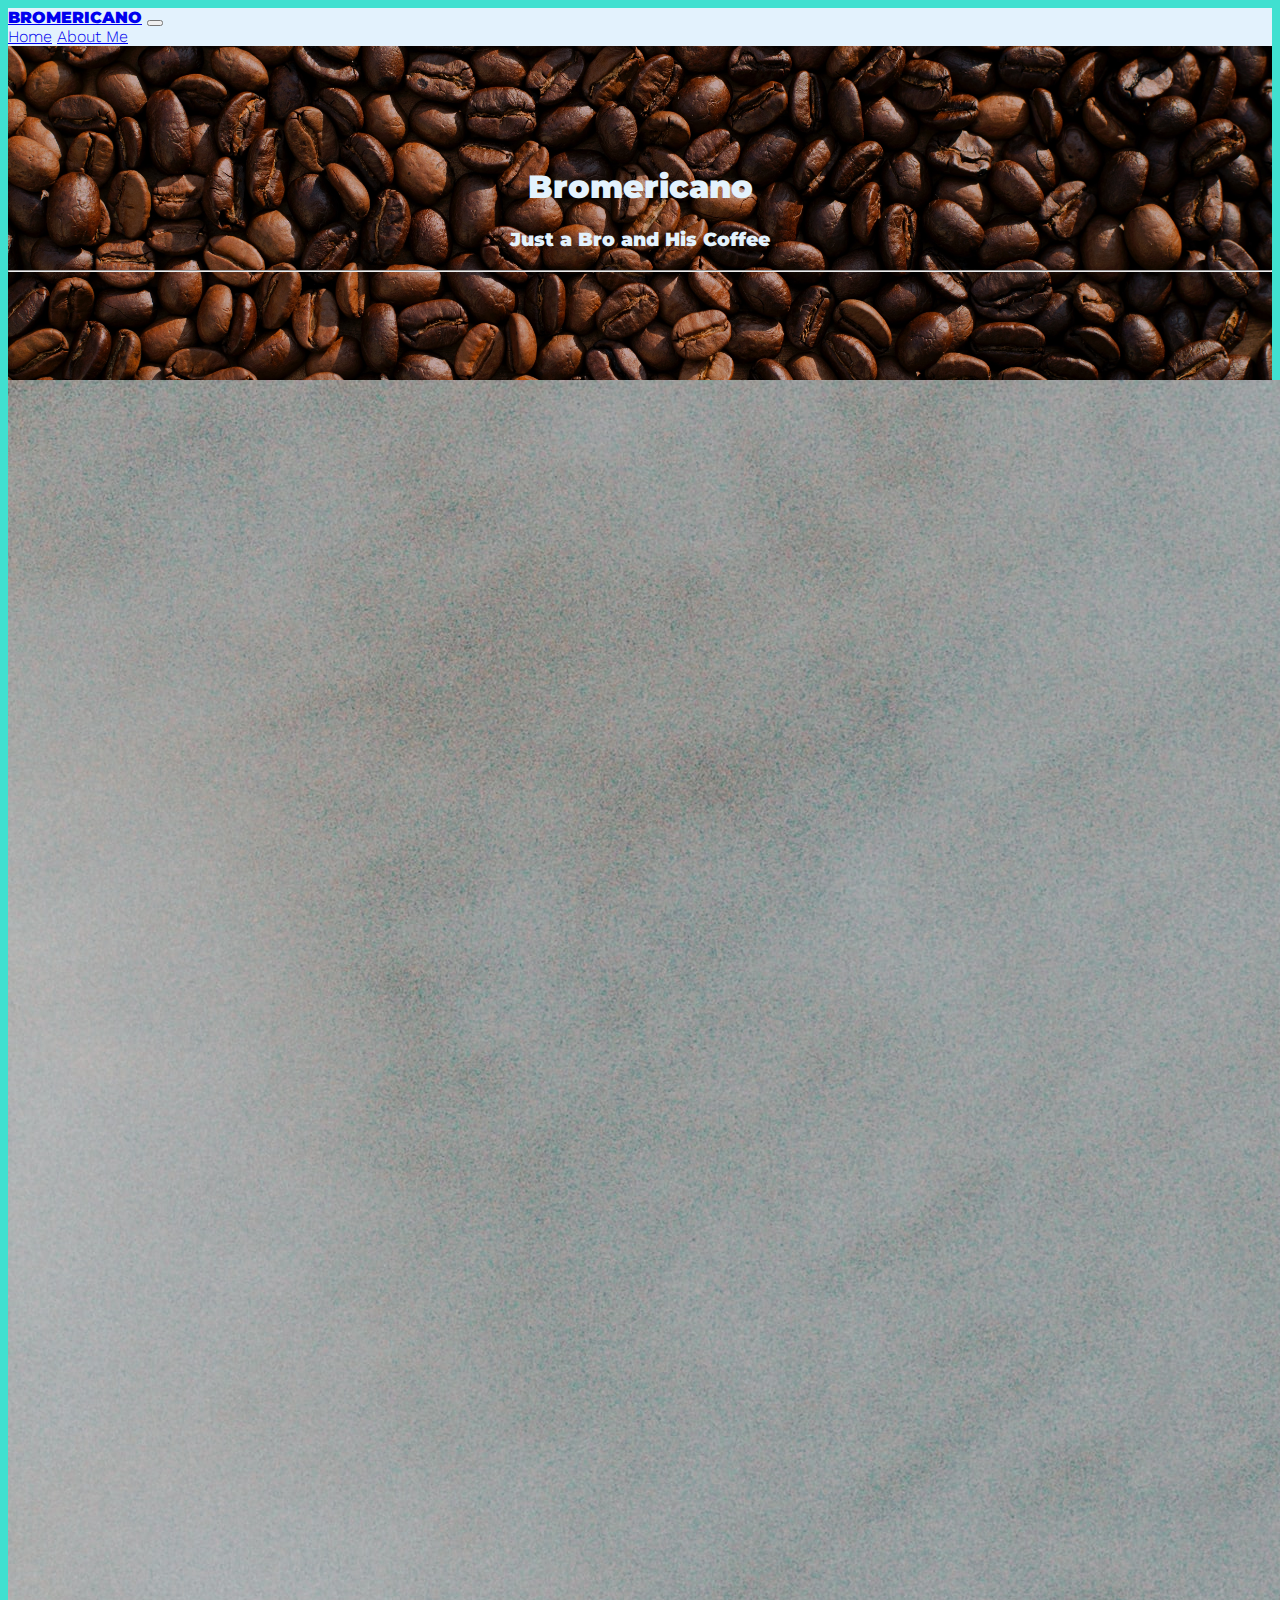
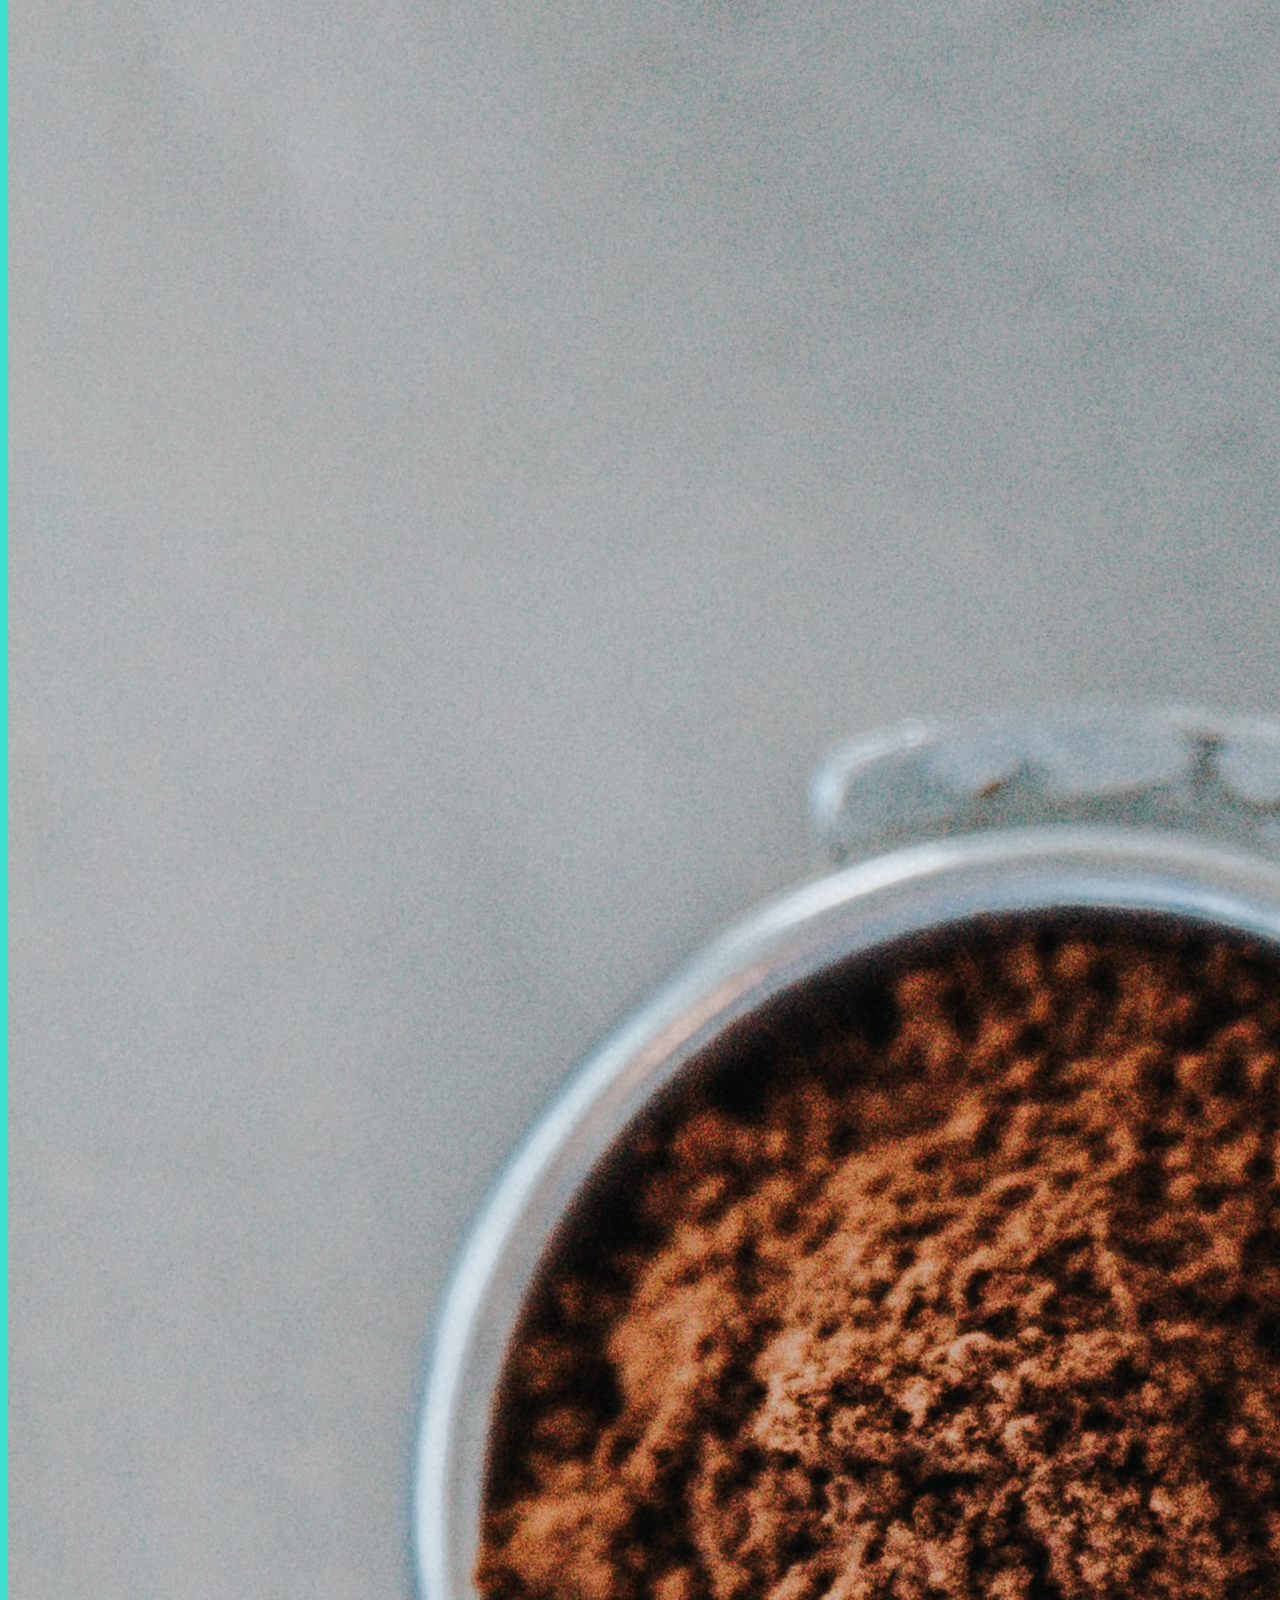
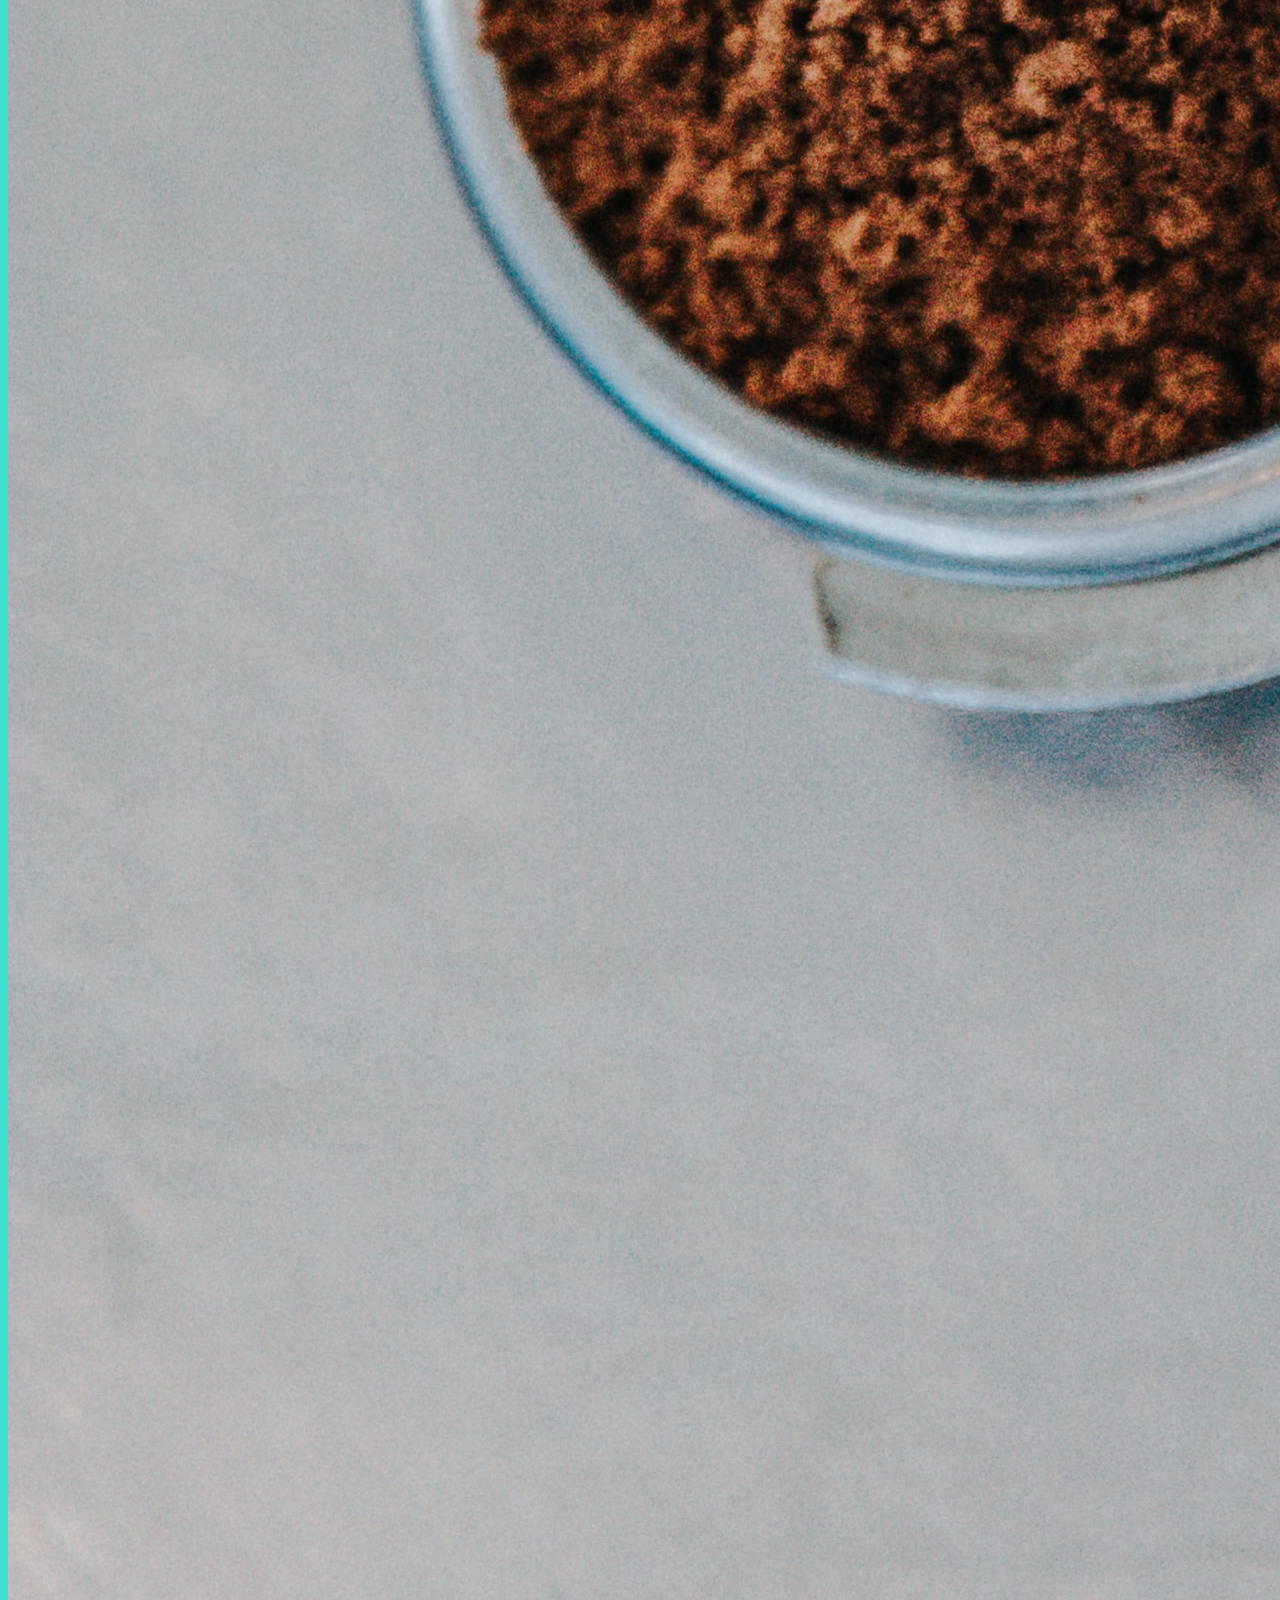
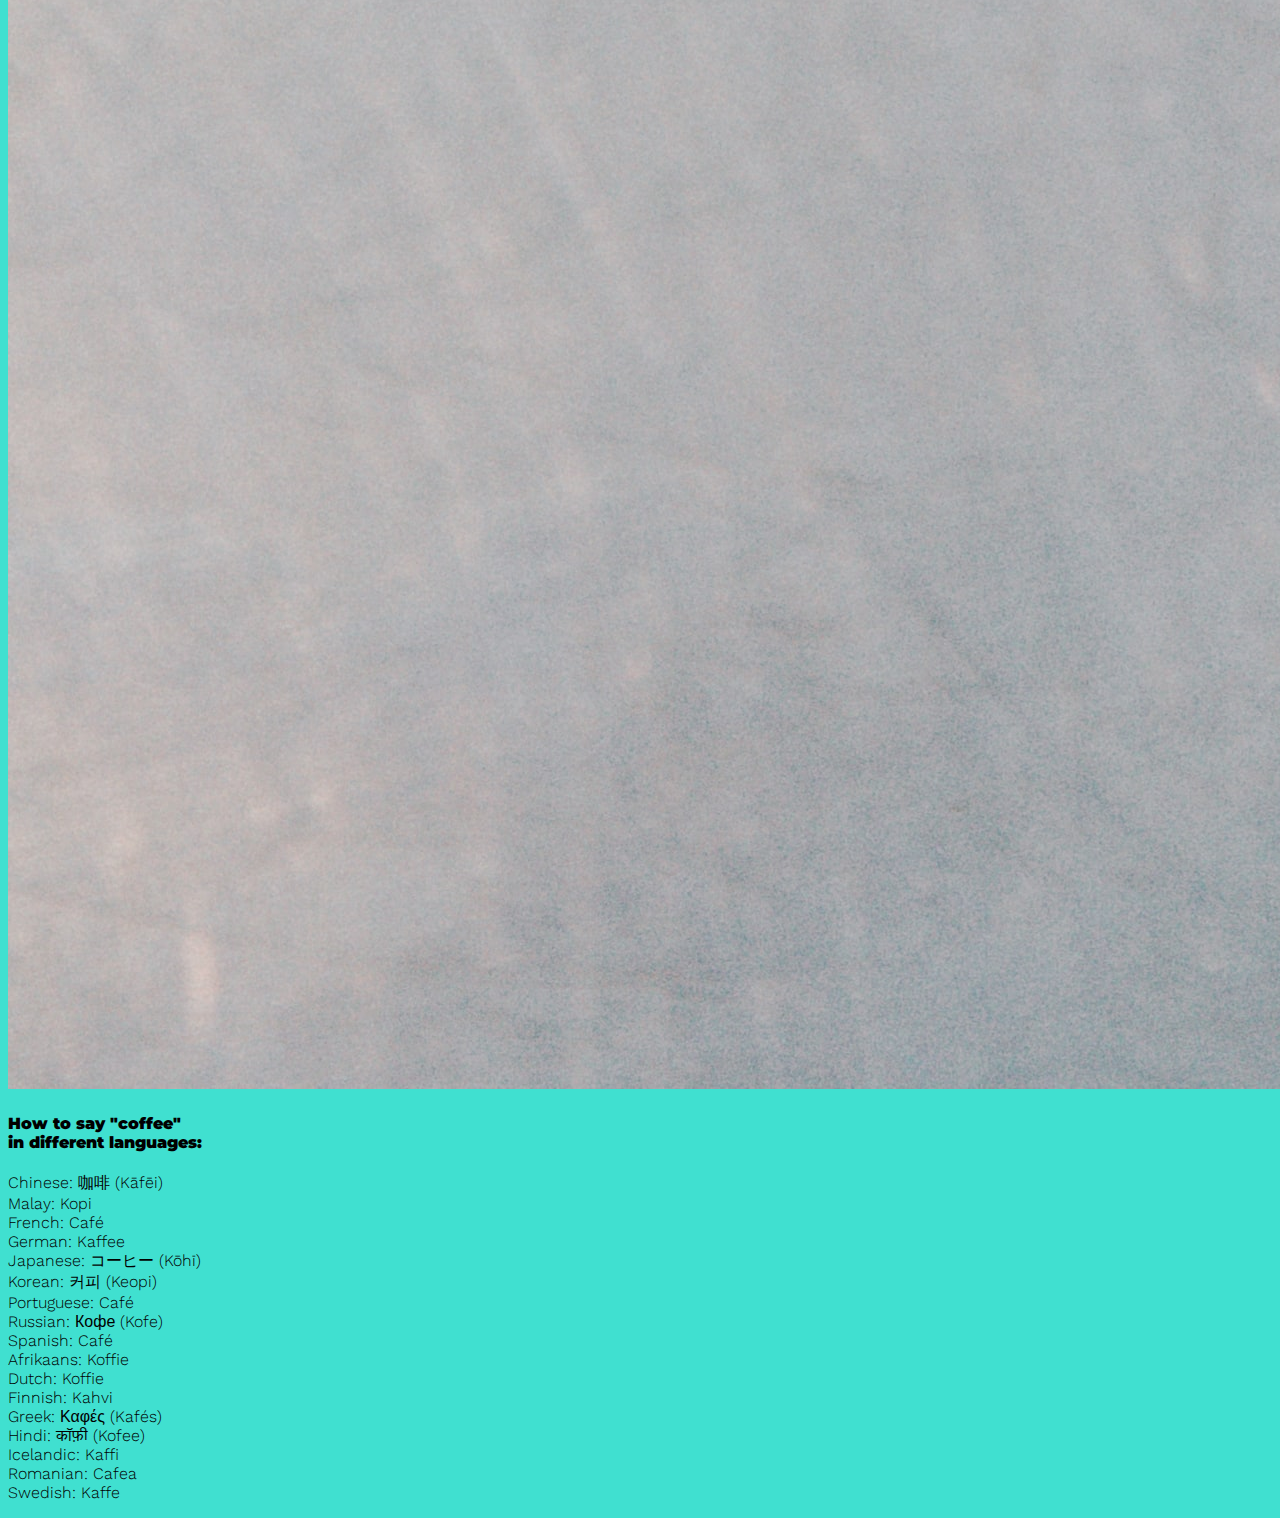
<file: index.html>
<!doctype html>
<html lang="en">
  <head>
    <meta charset="utf-8">
    <meta name="viewport" content="width=device-width, initial-scale=1, shrink-to-fit=no">

    <link rel="stylesheet" href="https://stackpath.bootstrapcdn.com/bootstrap/4.5.0/css/bootstrap.min.css" integrity="sha384-9aIt2nRpC12Uk9gS9baDl411NQApFmC26EwAOH8WgZl5MYYxFfc+NcPb1dKGj7Sk" crossorigin="anonymous">
    <link rel="stylesheet" href="https://use.fontawesome.com/releases/v5.13.1/css/all.css" integrity="sha384-xxzQGERXS00kBmZW/6qxqJPyxW3UR0BPsL4c8ILaIWXva5kFi7TxkIIaMiKtqV1Q" crossorigin="anonymous">
    <link href="https://fonts.googleapis.com/css?family=Montserrat:900|Work+Sans:300" rel="stylesheet">
    <link rel="stylesheet" href="styles.css">

    <title>Bromericano</title>
  </head>
  <body>
    <nav class="navbar navbar-expand-lg navbar-light">
        <a class="navbar-brand" href="#"><i class="fas fa-mug-hot"></i> BROMERICANO</a>
        <button class="navbar-toggler" type="button" data-toggle="collapse" data-target="#navbarNavAltMarkup" aria-controls="navbarNavAltMarkup" aria-expanded="false" aria-label="Toggle navigation">
          <span class="navbar-toggler-icon"></span>
        </button>
        <div class="collapse navbar-collapse" id="navbarNavAltMarkup">
          <div class="navbar-nav">
            <a class="nav-item nav-link active" href="#">Home</a>
            <a class="nav-item nav-link" href="#">About Me</a>
          </div>
        </div>
    </nav>

    <section class="container-fluid px-0">
        <div class="row">
            <div class="col-12">
                <div id="content">
                    <h1>Bromericano</h1>
                    <h3>Just a Bro and His Coffee</h3>
                    <hr>
                </div>
            </div>
        </div>
    </section>

    <section class="container-fluid px-0">
        <div class="row justify-content-center align-items-center">
            <div class="col-12 col-md-6">
                <img src="imgs/coffee-scoops.jpg" class="img-fluid">
            </div>
            <div class="col-12 col-md-6">
                <h4 class="text-center">How to say "coffee"<br>in different languages:</h2>
                <p class="lead text-center">Chinese: 咖啡 (Kāfēi)
                    <br>Malay: Kopi
                    <br>French: Café
                    <br>German: Kaffee
                    <br>Japanese: コーヒー (Kōhī)
                    <br>Korean: 커피 (Keopi)
                    <br>Portuguese: Café
                    <br>Russian: Кофе (Kofe)
                    <br>Spanish: Café
                    <br>Afrikaans: Koffie
                    <br>Dutch: Koffie
                    <br>Finnish: Kahvi
                    <br>Greek: Καφές (Kafés)
                    <br>Hindi: कॉफ़ी (Kofee)
                    <br>Icelandic: Kaffi
                    <br>Romanian: Cafea
                    <br>Swedish: Kaffe</p>
            </div>
        </div>
    </section>

    <script src="https://code.jquery.com/jquery-3.5.1.slim.min.js" integrity="sha384-DfXdz2htPH0lsSSs5nCTpuj/zy4C+OGpamoFVy38MVBnE+IbbVYUew+OrCXaRkfj" crossorigin="anonymous"></script>
    <script src="https://cdn.jsdelivr.net/npm/popper.js@1.16.0/dist/umd/popper.min.js" integrity="sha384-Q6E9RHvbIyZFJoft+2mJbHaEWldlvI9IOYy5n3zV9zzTtmI3UksdQRVvoxMfooAo" crossorigin="anonymous"></script>
    <script src="https://stackpath.bootstrapcdn.com/bootstrap/4.5.0/js/bootstrap.min.js" integrity="sha384-OgVRvuATP1z7JjHLkuOU7Xw704+h835Lr+6QL9UvYjZE3Ipu6Tp75j7Bh/kR0JKI" crossorigin="anonymous"></script>
  </body>
</html>
</file>
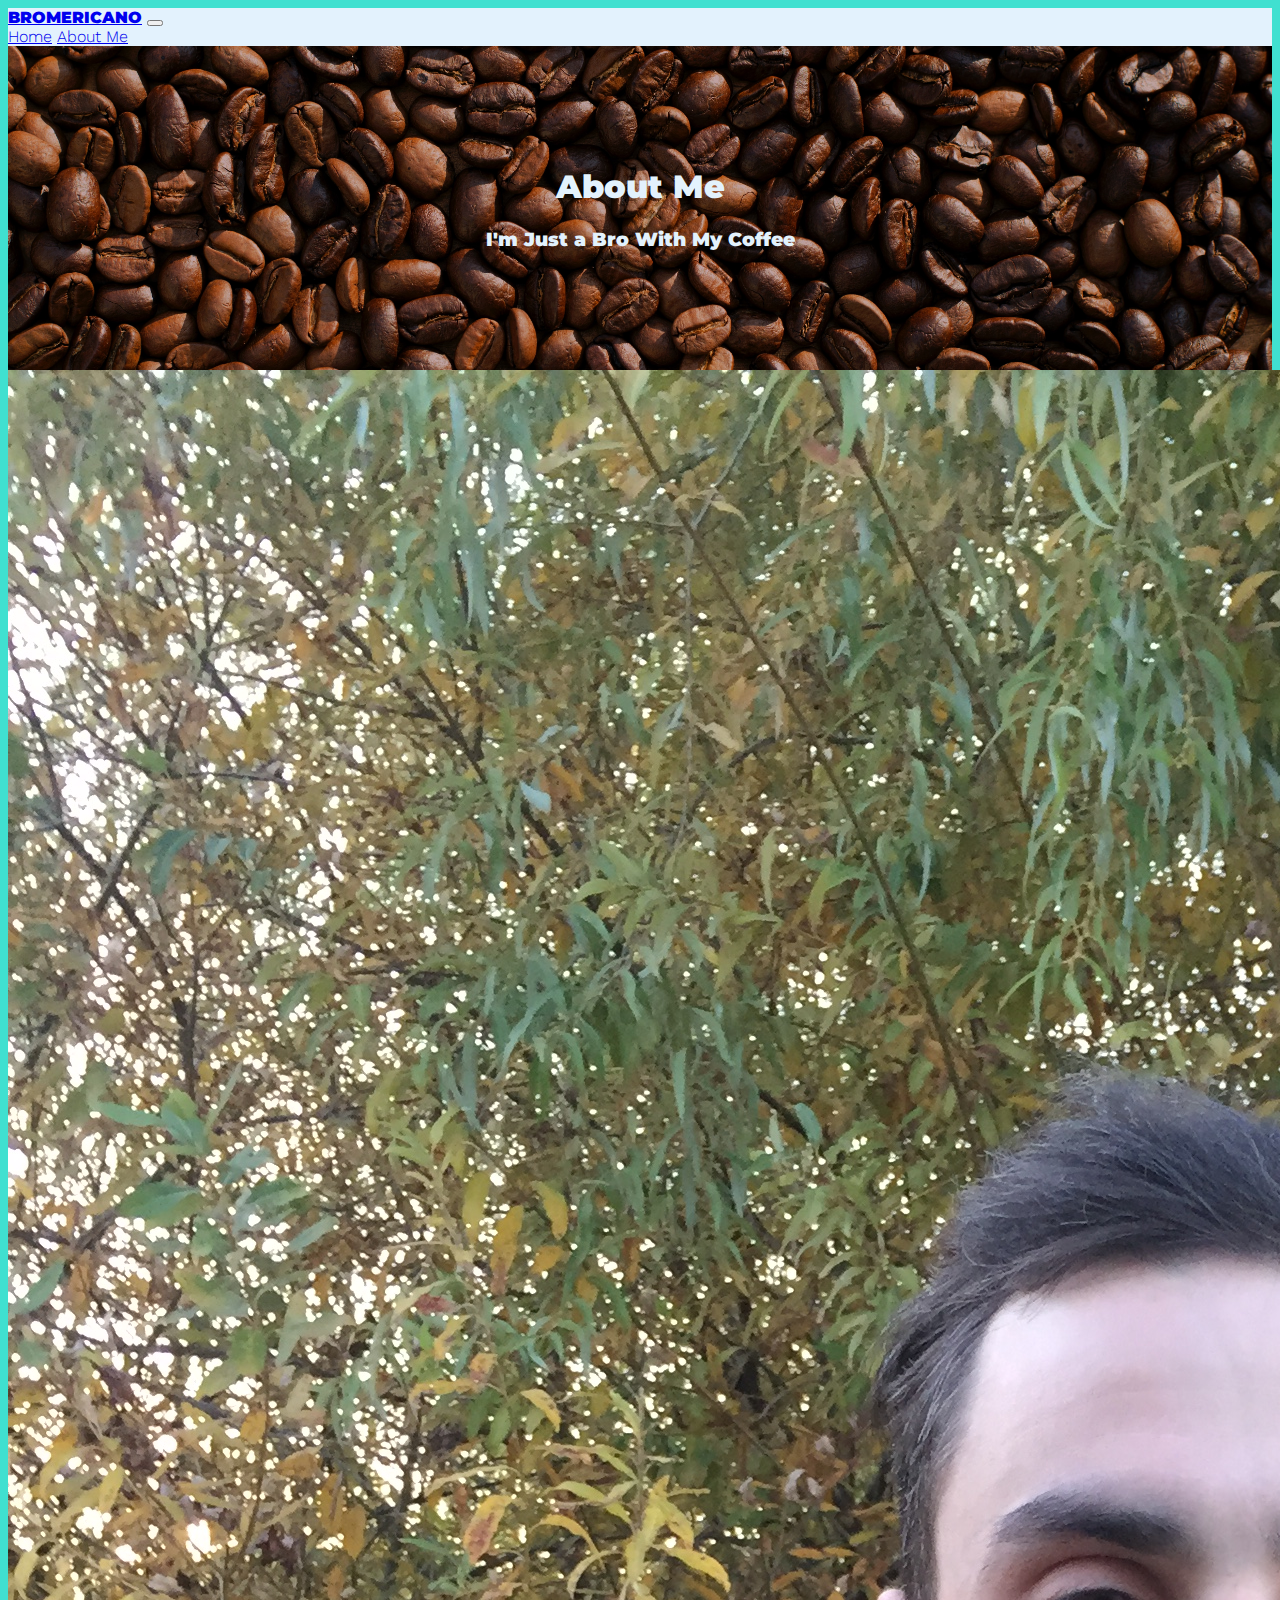
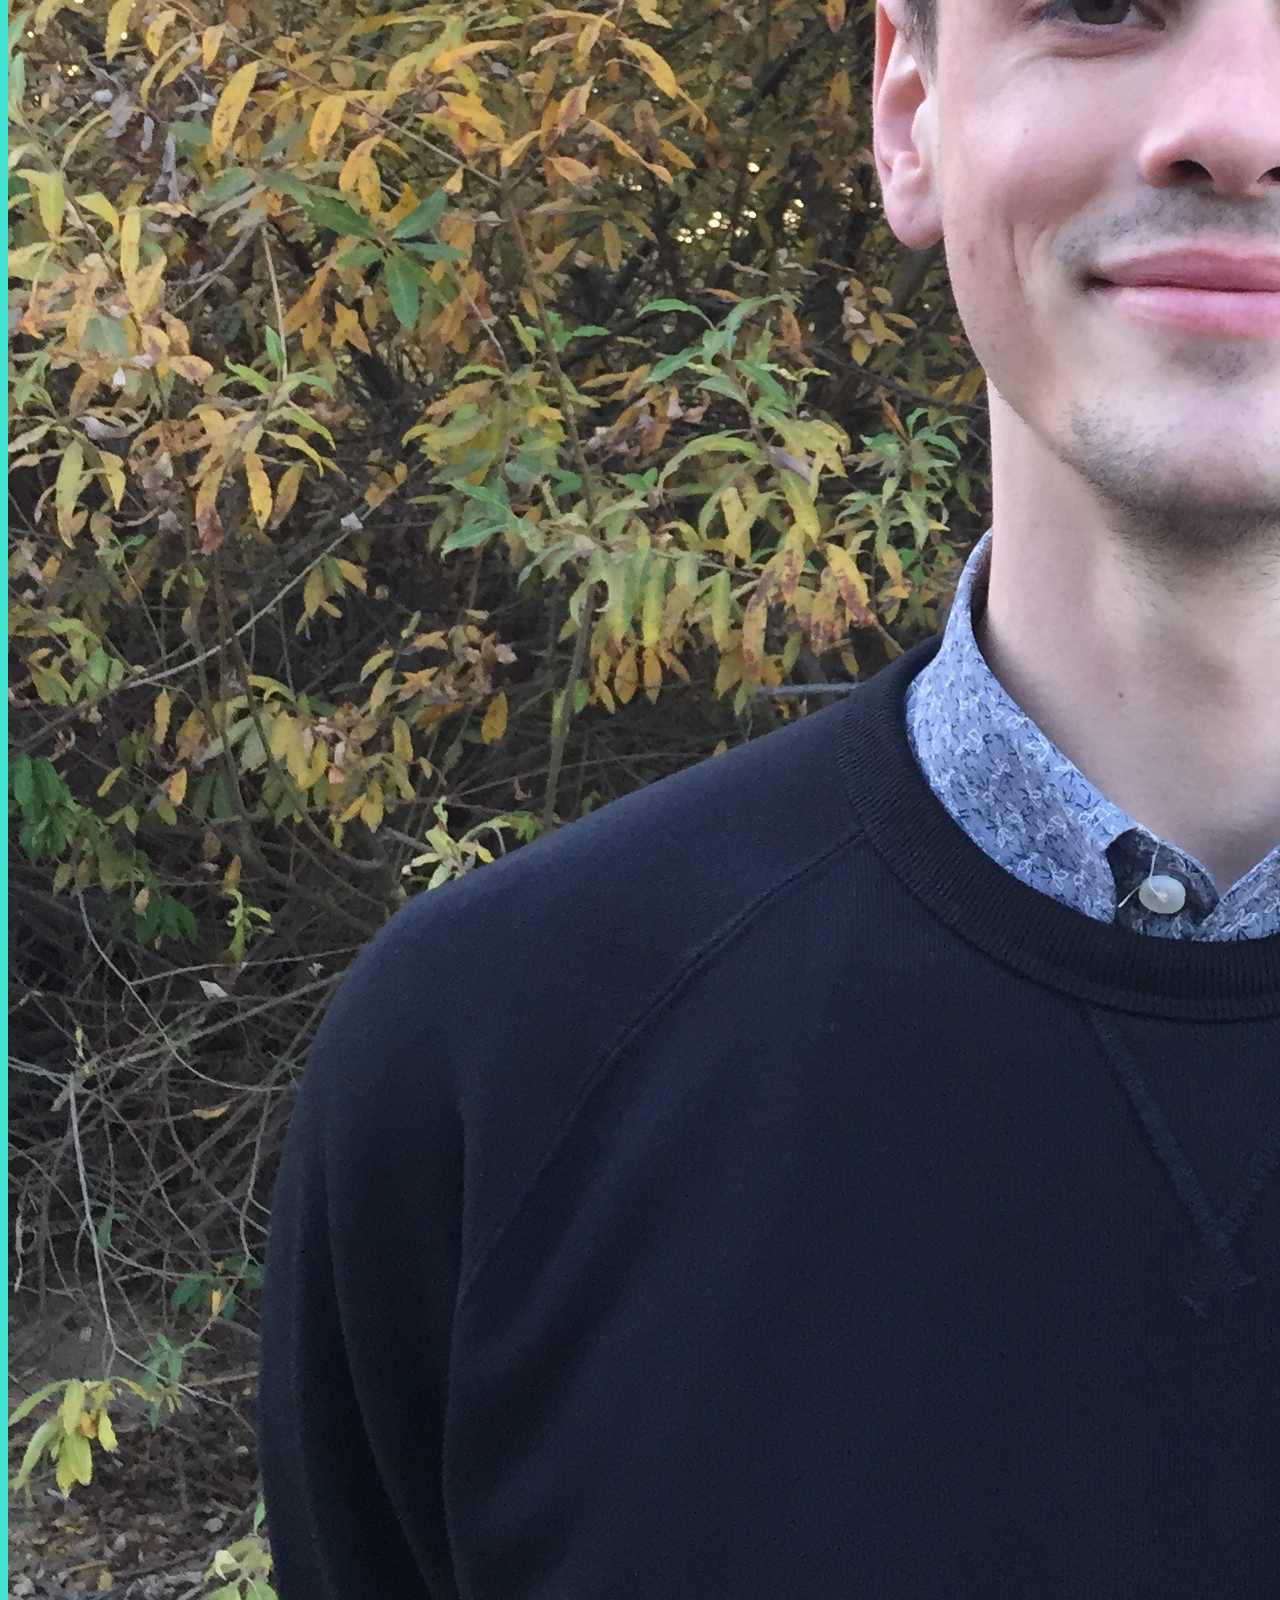
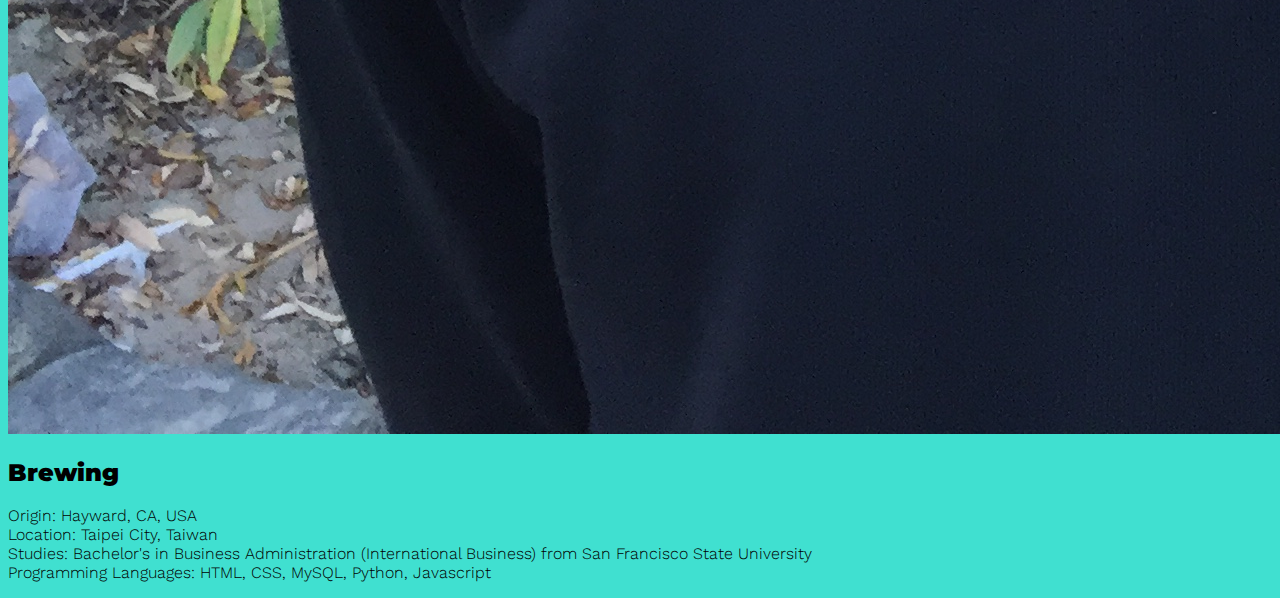
<file: aboutme.html>
<!doctype html>
<html lang="en">
  <head>
    <meta charset="utf-8">
    <meta name="viewport" content="width=device-width, initial-scale=1, shrink-to-fit=no">

    <link rel="stylesheet" href="https://stackpath.bootstrapcdn.com/bootstrap/4.5.0/css/bootstrap.min.css" integrity="sha384-9aIt2nRpC12Uk9gS9baDl411NQApFmC26EwAOH8WgZl5MYYxFfc+NcPb1dKGj7Sk" crossorigin="anonymous">
    <link rel="stylesheet" href="https://use.fontawesome.com/releases/v5.13.1/css/all.css" integrity="sha384-xxzQGERXS00kBmZW/6qxqJPyxW3UR0BPsL4c8ILaIWXva5kFi7TxkIIaMiKtqV1Q" crossorigin="anonymous">
    <link href="https://fonts.googleapis.com/css?family=Montserrat:900|Work+Sans:300" rel="stylesheet">
    <link rel="stylesheet" href="styles.css">

    <title>About Me</title>
  </head>
  <body>
    <nav class="navbar navbar-expand-lg navbar-light">
        <a class="navbar-brand" href="#"><i class="fas fa-mug-hot"></i> BROMERICANO</a>
        <button class="navbar-toggler" type="button" data-toggle="collapse" data-target="#navbarNavAltMarkup" aria-controls="navbarNavAltMarkup" aria-expanded="false" aria-label="Toggle navigation">
            <span class="navbar-toggler-icon"></span>
        </button>
        <div class="collapse navbar-collapse" id="navbarNavAltMarkup">
            <div class="navbar-nav">
            <a class="nav-item nav-link" href="index.html">Home</a>
            <a class="nav-item nav-link active" href="aboutme.html">About Me</a>
            </div>
        </div>
    </nav>

    <div class="container-fluid">
        <div class="row">
            <div class="col-12">
                <div id="content">
                    <h1>About Me</h1>
                    <h3>I'm Just a Bro With My Coffee</h3>
                </div>
            </div>
        </div>

        <div class="row my-3">
            <div class="col-md-6 col-lg-4">
                <img id="personalphoto" src="imgs/PersonalPhoto.jpg">
            </div>
            <div class="col-md-6 col-lg-8 py-5 px-5">
                <h2>Brewing</h2>
                <p class="lead">
                    Origin: Hayward, CA, USA<br>
                    Location: Taipei City, Taiwan<br>
                    Studies: Bachelor's in Business Administration (International Business) from San Francisco State University<br>
                    Programming Languages: HTML, CSS, MySQL, Python, Javascript
                </p>
            </div>
        </div>
    </div>


    <script src="https://code.jquery.com/jquery-3.5.1.slim.min.js" integrity="sha384-DfXdz2htPH0lsSSs5nCTpuj/zy4C+OGpamoFVy38MVBnE+IbbVYUew+OrCXaRkfj" crossorigin="anonymous"></script>
    <script src="https://cdn.jsdelivr.net/npm/popper.js@1.16.0/dist/umd/popper.min.js" integrity="sha384-Q6E9RHvbIyZFJoft+2mJbHaEWldlvI9IOYy5n3zV9zzTtmI3UksdQRVvoxMfooAo" crossorigin="anonymous"></script>
    <script src="https://stackpath.bootstrapcdn.com/bootstrap/4.5.0/js/bootstrap.min.js" integrity="sha384-OgVRvuATP1z7JjHLkuOU7Xw704+h835Lr+6QL9UvYjZE3Ipu6Tp75j7Bh/kR0JKI" crossorigin="anonymous"></script>
  </body>
</html>
</file>
<file: styles.css>
body {
    font-family: Work Sans, sans-serif;
    font-weight: 300;
    background: turquoise;
   }
   
   h1, h2, h3, h4, h5, h6 {
    font-family: Montserrat, sans-serif;
    font-weight: 900;
   }

.navbar-brand {
    font-family: Montserrat, sans-serif;
    font-weight: 900;
}

.navbar {
    background-color: #e3f2fd;
}

#content {
    text-align: center;
    padding-top: 100px;
    padding-bottom: 100px;
    color: #e3f2fd;
    background: url('imgs/coffee-beans.jpg');
    background-size: cover;
    background-position:center;
}
</file>
